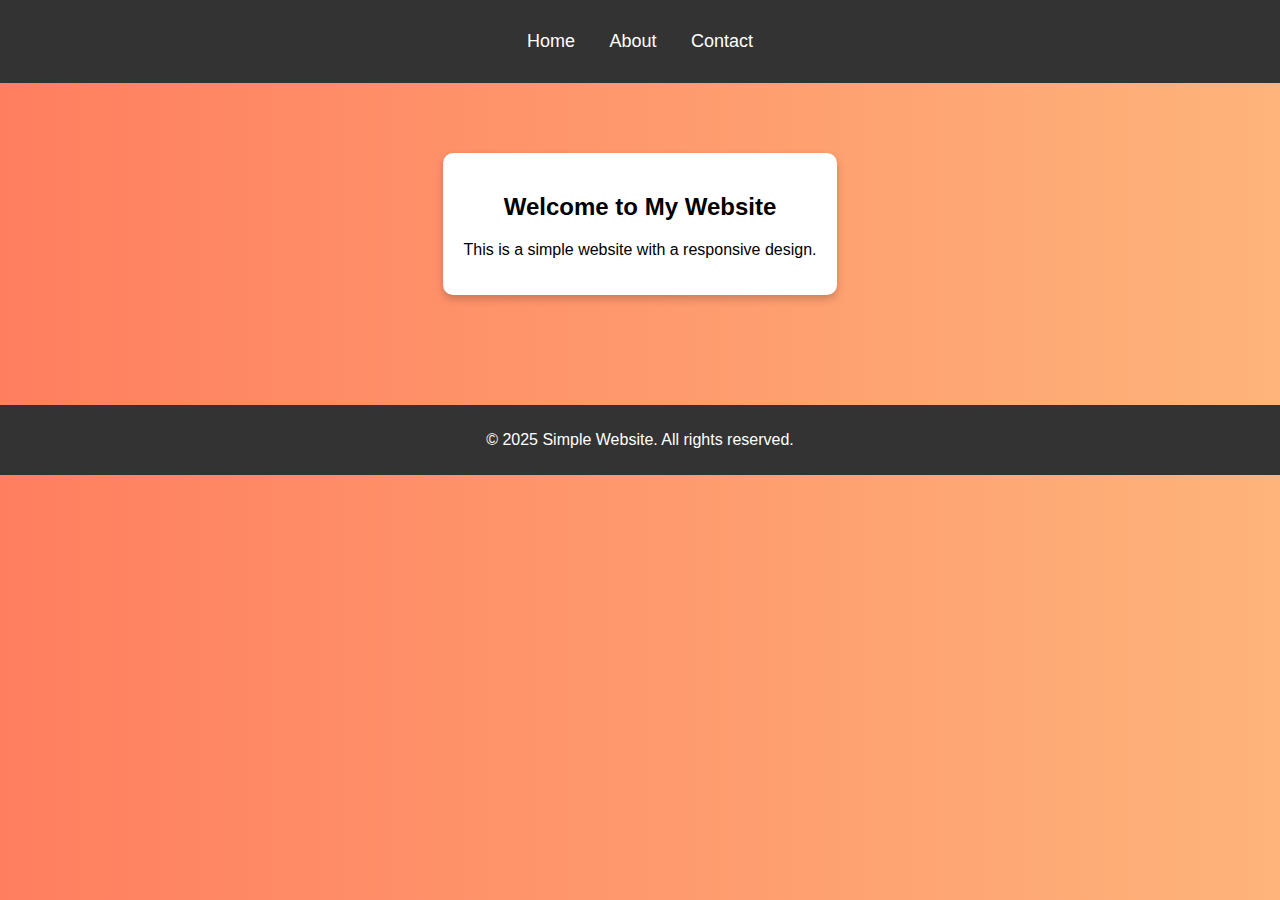
<file: index.html>
<!DOCTYPE html>
<html lang="en">
<head>
    <meta charset="UTF-8">
    <meta name="viewport" content="width=device-width, initial-scale=1.0">
    <title>Simple Website</title>
    <style>
        body {
            font-family: Arial, sans-serif;
            margin: 0;
            padding: 0;
            background: linear-gradient(to right, #ff7e5f, #feb47b);
            text-align: center;
        }
        header {
            background: #333;
            color: white;
            padding: 15px 0;
        }
        nav ul {
            list-style: none;
            padding: 0;
        }
        nav ul li {
            display: inline;
            margin: 0 15px;
        }
        nav ul li a {
            color: white;
            text-decoration: none;
            font-size: 18px;
        }
        .container {
            padding: 50px;
        }
        .card {
            background: white;
            padding: 20px;
            margin: 20px;
            border-radius: 10px;
            box-shadow: 0 4px 8px rgba(0, 0, 0, 0.2);
            display: inline-block;
        }
        footer {
            margin-top: 20px;
            padding: 10px;
            background: #333;
            color: white;
        }
    </style>
</head>
<body>
    <header>
        <nav>
            <ul>
                <li><a href="index.html">Home</a></li>
                <li><a href="about.html">About</a></li>
                <li><a href="contact.html">Contact</a></li>
            </ul>
        </nav>
    </header>
    <div class="container">
        <div class="card">
            <h2>Welcome to My Website</h2>
            <p>This is a simple website with a responsive design.</p>
        </div>
        <h2> </h2>
    </div>
    <footer>
        <p>&copy; 2025 Simple Website. All rights reserved.</p>
    </footer>
</body>
</html>
</file>
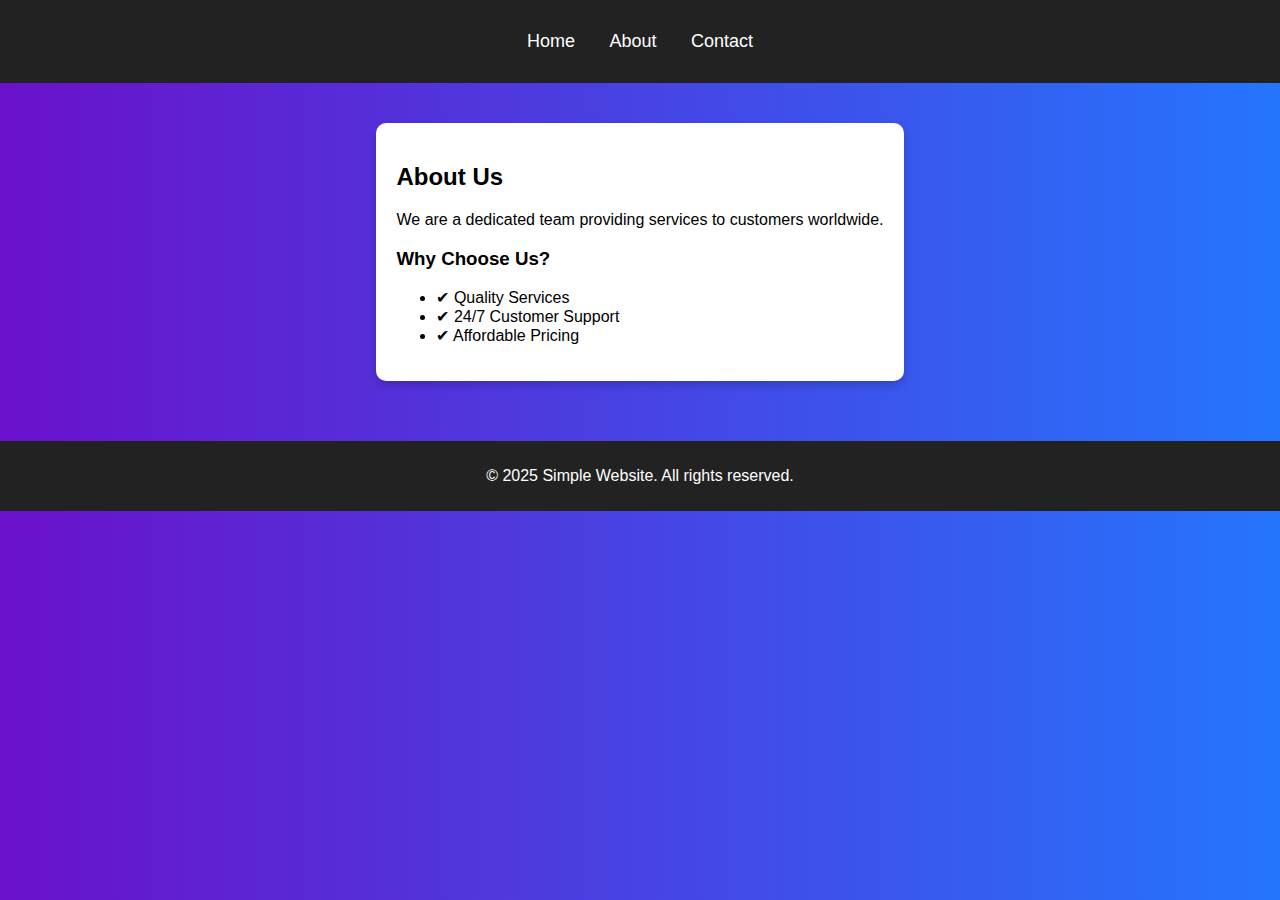
<file: about.html>
<!DOCTYPE html>
<html lang="en">
<head>
    <meta charset="UTF-8">
    <meta name="viewport" content="width=device-width, initial-scale=1.0">
    <title>About Us</title>
    <style>
        body {
            font-family: Arial, sans-serif;
            margin: 0;
            padding: 0;
            background: linear-gradient(to right, #6a11cb, #2575fc);
            color: white;
            text-align: center;
        }
        header {
            background: #222;
            padding: 15px 0;
        }
        nav ul {
            list-style: none;
            padding: 0;
        }
        nav ul li {
            display: inline;
            margin: 0 15px;
        }
        nav ul li a {
            color: white;
            text-decoration: none;
            font-size: 18px;
        }
        .container {
            padding: 40px;
            display: flex;
            flex-direction: column;
            align-items: center;
        }
        .about-card {
            background: white;
            color: black;
            padding: 20px;
            border-radius: 10px;
            max-width: 600px;
            box-shadow: 0 4px 8px rgba(0, 0, 0, 0.2);
            text-align: left;
        }
        footer {
            background: #222;
            color: white;
            padding: 10px;
            margin-top: 20px;
        }
        @media (max-width: 768px) {
            .about-card {
                width: 90%;
            }
        }
    </style>
</head>
<body>
    <header>
        <nav>
            <ul>
                <li><a href="index.html">Home</a></li>
                <li><a href="about.html">About</a></li>
                <li><a href="contact.html">Contact</a></li>
            </ul>
        </nav>
    </header>
    <div class="container">
        <div class="about-card">
            <h2>About Us</h2>
        
<p>We are a dedicated team providing services to customers worldwide.</p>
<h3>Why Choose Us?</h3>
<ul>
    <li>✔ Quality Services</li>
    <li>✔ 24/7 Customer Support</li>
    <li>✔ Affordable Pricing</li>
</ul>

        </div>
    </div>
    <footer>
        <p>&copy; 2025 Simple Website. All rights reserved.</p>
    </footer>
</body>
</html>
</file>
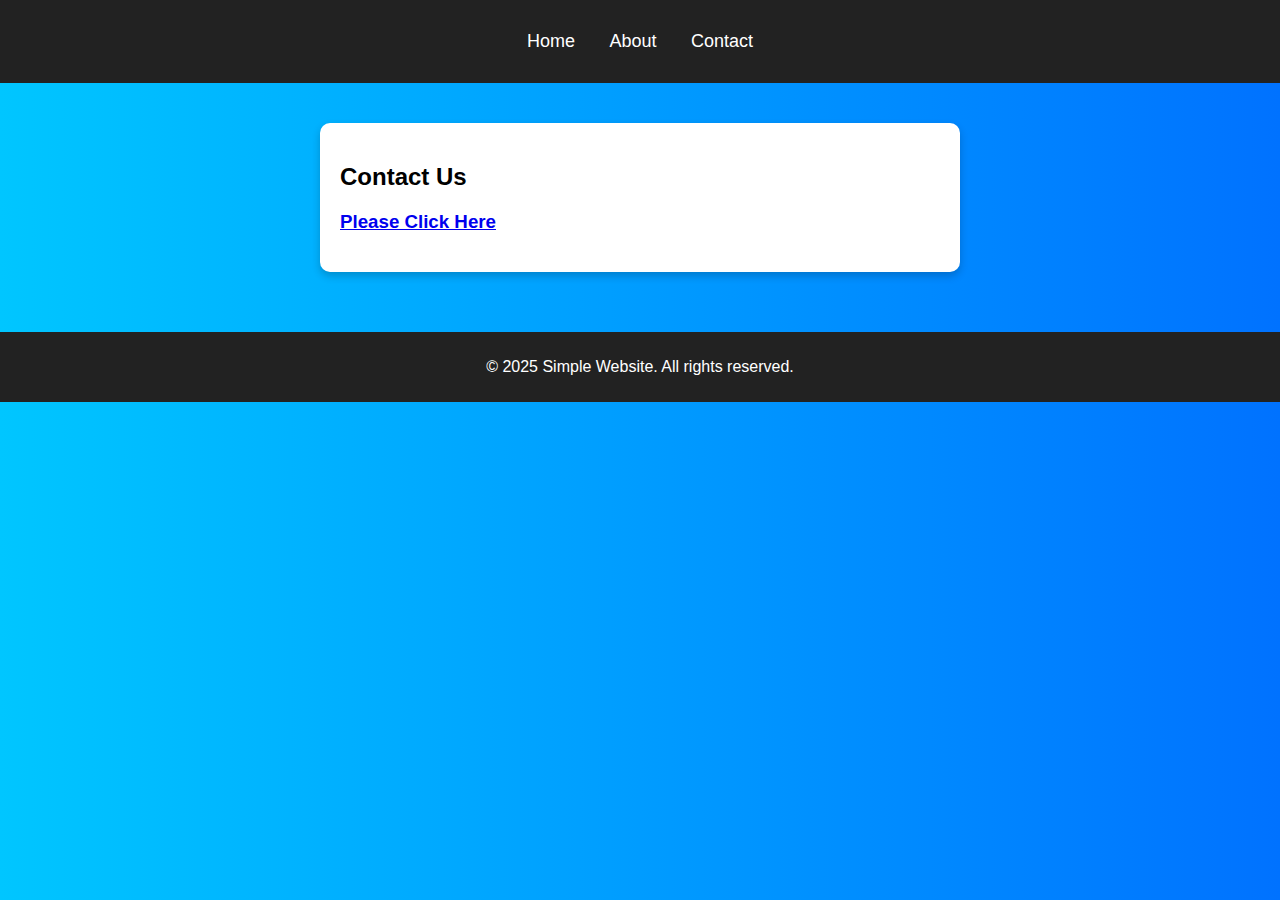
<file: contact.html>
<!DOCTYPE html>
<html lang="en">   
<head>
    <meta charset="UTF-8">
    <meta name="viewport" content="width=device-width, initial-scale=1.0">
    <title>Contact Us</title>
    <style>
        body {
            font-family: Arial, sans-serif;
            margin: 0;
            padding: 0;
            background: linear-gradient(to right, #00c6ff, #0072ff);
            color: white;
            text-align: center;
        }
        header {
            background: #222;
            padding: 15px 0;
        }
        nav ul {
            list-style: none;
            padding: 0;
        }
        nav ul li {
            display: inline;
            margin: 0 15px;
        }
        nav ul li a {
            color: white;
            text-decoration: none;
            font-size: 18px;
        }
        .container {
            padding: 40px;
            display: flex;
            flex-direction: column;
            align-items: center;
        }
        .contact-card {
            background: white;
            color: black;
            padding: 20px;
            border-radius: 10px;
            max-width: 600px;
            box-shadow: 0 4px 8px rgba(0, 0, 0, 0.2);
            text-align: left;
            width: 100%;
        }
        input, textarea {
            width: 100%;
            padding: 10px;
            margin: 10px 0;
            border: 1px solid #ccc;
            border-radius: 5px;
        }
        button {
            background: #0072ff;
            color: white;
            padding: 10px 15px;
            border: none;
            cursor: pointer;
            border-radius: 5px;
            width: 100%;
        }
        button:hover {
            background: #005bb5;
        }
        footer {
            background: #222;
            color: white;
            padding: 10px;
            margin-top: 20px;
        }
        @media (max-width: 768px) {
            .contact-card {
                width: 90%;
            }
        }
    </style>
</head>
<body>
    <header>
        <nav>
            <ul>
                <li><a href="index.html">Home</a></li>
                <li><a href="about.html">About</a></li>
                <li><a href="contact.html">Contact</a></li>
            </ul>
        </nav>
    </header>
    <div class="container">
        <div class="contact-card">
            <h2> Contact Us</h2>
            <h3><p><a href="https://docs.google.com/forms/d/e/1FAIpQLScEFZTHTYidVDfnJlhAX3cnaz19fWRTJO4uymDXsLIt8qPvUw/viewform?usp=dialog">Please Click Here</a></p></h3>
            <form>
               
            </form>
        </div>
    </div>
    <footer>
        <p>&copy; 2025 Simple Website. All rights reserved.</p>
    </footer>
</body>
</html>
</file>
